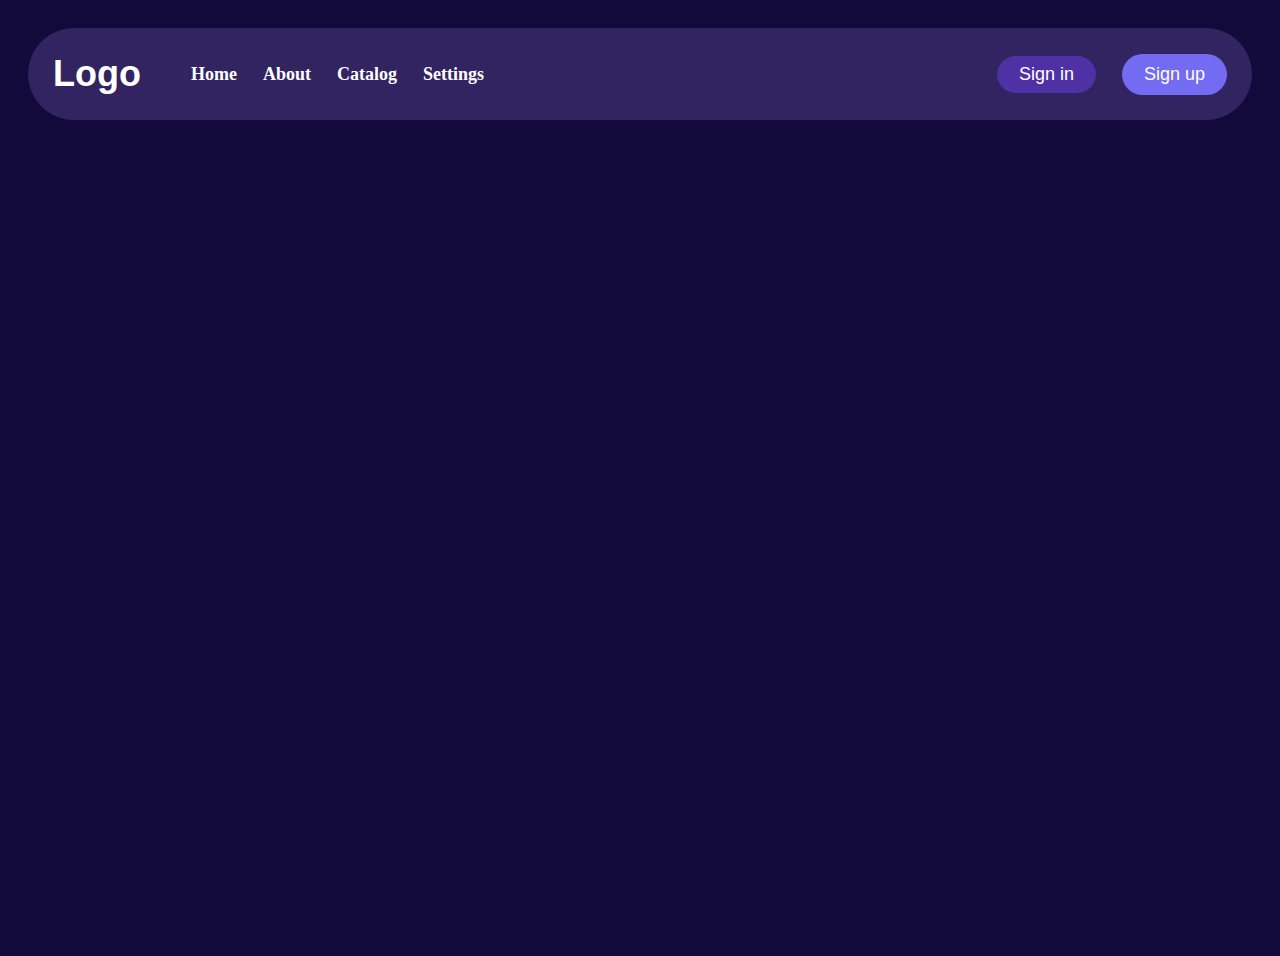
<file: PE512-HTML-CSS/5lesson/index.html>
<html lang="en">
<head>
    <meta charset="UTF-8">
    <meta name="viewport" content="width=device-width, initial-scale=1.0">
    <title>Document</title>
    <link rel="stylesheet" href="styles.css">
</head>
<body>
    <div class = "header">
        <div class="left">
            <div class="logo">Logo</div>
            <div class="nav">
                <a href="">Home</a>
                <a href="">About</a>
                <a href="">Catalog</a>
                <a href="">Settings</a>
            </div>
        </div>
        <div class="right">
            <div class="btn1"><button>Sign in</button></div>
            <div class="btn2"><button>Sign up</button></div>
        </div>

    </div>
</body>
</html>
</file>
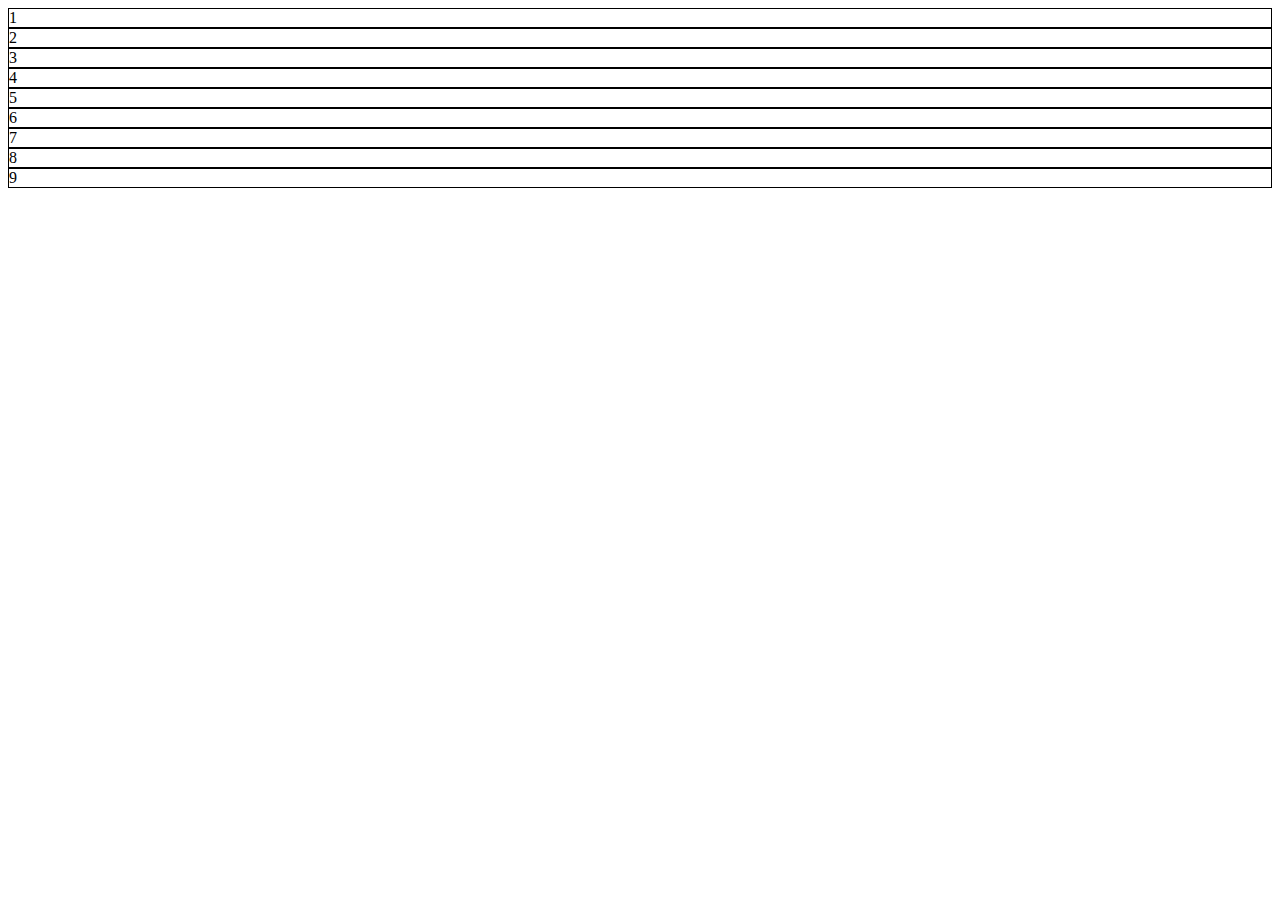
<file: PE512-HTML-CSS/6lesson/index.html>
<!DOCTYPE html>
<html lang="ru">
<head>
    <meta charset="UTF-8">
    <meta name="viewport" content="width=device-width, initial-scale=1.0">
    <title>CSS Grid</title>
    <link rel="stylesheet" href="styles.css">
</head>
<body>
    <div class="main">
        <div class="item">1</div>
        <div class="item">2</div>
        <div class="item">3</div>
        <div class="item">4</div>
        <div class="item">5</div>
        <div class="item">6</div>
        <div class="item">7</div>
        <div class="item">8</div>
        <div class="item">9</div>

    </div>
</body>
</html>
</file>
<file: PE512-HTML-CSS/5lesson/styles.css>
body{
    padding: 20px;
    background-color: #110A3A;
    color: white;
    height: 100vh;
    display: flex;
    align-items: start;
    justify-content: center;
}
.header{
    background-color: #322361;
    width: 1300px;
    padding: 25px;
    display: flex;
    justify-content: space-between;
    border-radius: 99px;
}
.left{
    display: flex;
    justify-content: center;
    align-items: center;
    gap: 50px;
}
.logo{
    font-size: 36px;
    font-family: Arial, Helvetica, sans-serif;
    font-weight: bold;
}
.nav a{
    text-decoration: none;
    color: white;
    font-size: 18px;
    font-weight: bold;
}
.nav{
    display: flex;
    gap: 26px;
}
.right{
    display: flex;
    gap: 26px;
    align-items: center;
}
.btn1 button{
    padding: 8px 22px;
    font-size: 18px;
    border-radius: 22px;
    border: none;
    background-color: #4d31a5;
    color: white;
}
.btn2 button{
    padding: 10px 22px;
    font-size: 18px;
    border-radius: 22px;
    border: none;
    background-color: #736bf2;
    color: white;
}
</file>
<file: PE512-HTML-CSS/6lesson/styles.css>
/* .grid grid-container{
    display: grid;
    grid-template-areas: 5em 200px 200px;
    /* grid-template-columns: 200px 5em 200px;
    grid-template-columns: 1fr 1fr 1fr 1fr; */
    /* grid-template-columns: 1fr 2fr 1fr;
    grid-template-columns: auto 1fr auto; */
    /* grid-template-columns: repeat(3, 200px);
} */

.item{
    border: 1px solid black;
}

.grid-container{
    display: grid;
    grid-template-areas: "header header"
                        "sidebar content"
                        "sidebar content";
    grid-template-columns: 150px 1fr;
    grid-template-rows: 50px 1fr 50px;
}

header{
    grid-area: header;
    background: yellow;
}

aside{
    grid-area: sidebar;
    background: red;
}

main{
    grid-area: content;
    background: blue;
}
</file>
